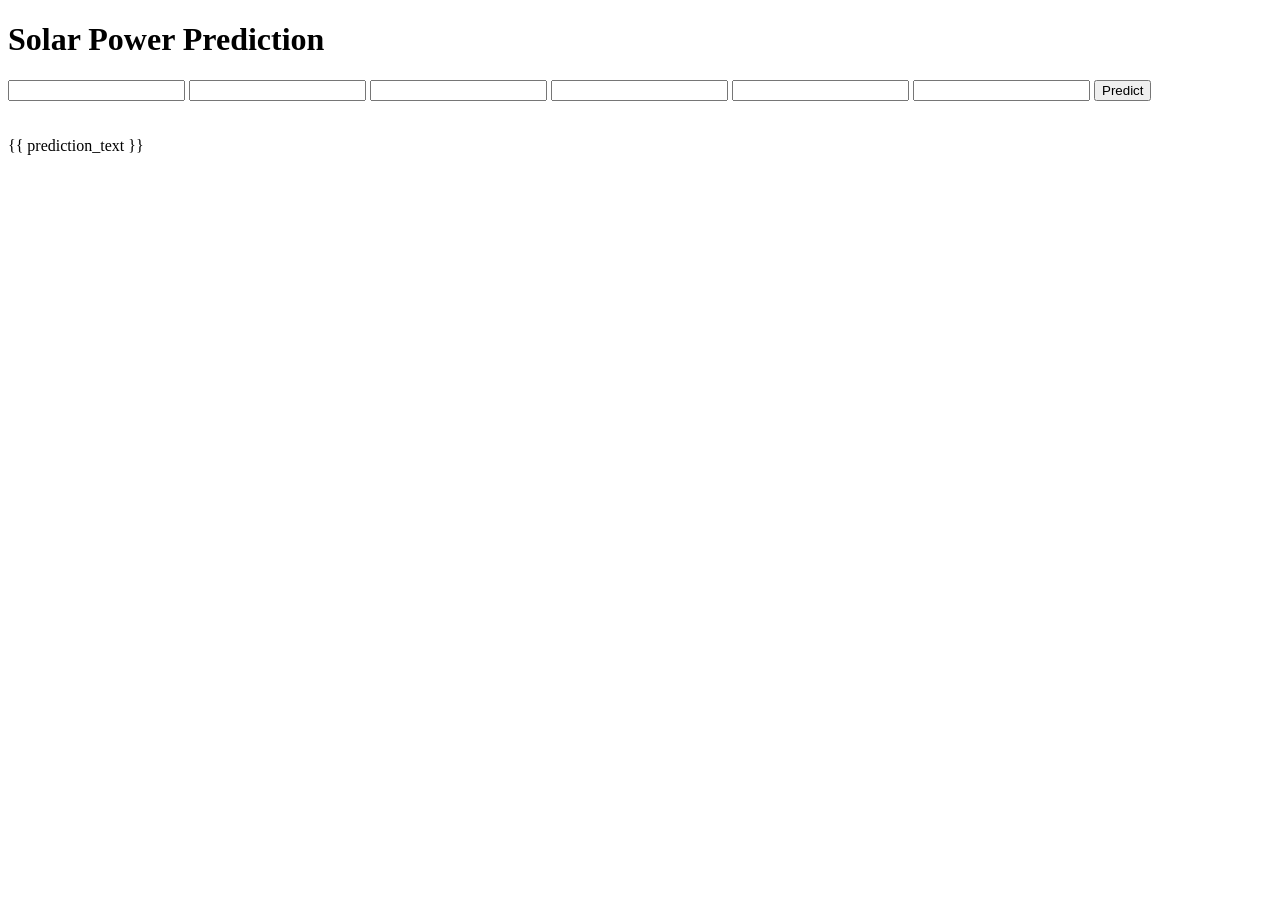
<file: templates/index.html>
<!DOCTYPE html>
<html >
<!--From https://codepen.io/frytyler/pen/EGdtg-->
<head>
  <meta charset="UTF-8">
  <title>SOlarsite</title>
  <link href='https://fonts.googleapis.com/css?family=Pacifico' rel='stylesheet' type='text/css'>
<link href='https://fonts.googleapis.com/css?family=Arimo' rel='stylesheet' type='text/css'>
<link href='https://fonts.googleapis.com/css?family=Hind:300' rel='stylesheet' type='text/css'>
<link href='https://fonts.googleapis.com/css?family=Open+Sans+Condensed:300' rel='stylesheet' type='text/css'>
  
</head>

<body>
 <div class="login">
	<h1>Solar Power Prediction</h1>

     <!-- Main Input For Receiving Query to our ML -->
    <form action="/predict", method="POST", enctype="multipart/form-data">
    	  <input type="number" name="Air_Temp">
        <input type="number" name="Wind_speed">
		    <input type="number" name="Pannel_temp">
		    <input type="number" name="Array_Voltage">
        <input type="number" name="Array_Current">
        <input type="number" name="Solar_Radiation">

        <button type="submit" class="btn btn-primary btn-block btn-large">Predict</button>
    </form>

   <br>
   <br>
   {{ prediction_text }}

 </div>


</body>
</html>
</file>
